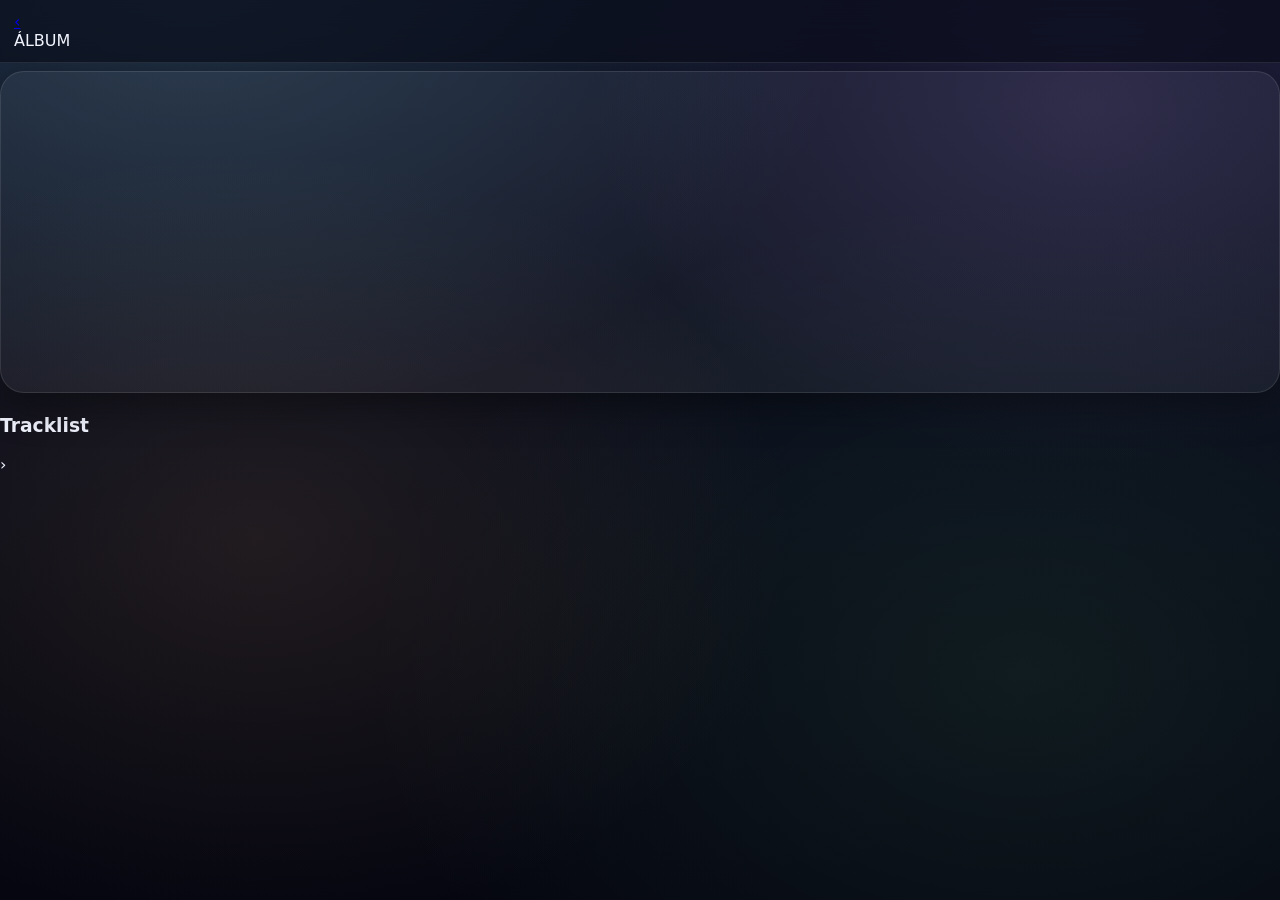
<file: album.html>
<!doctype html>
<html lang="es">
<head>
  <meta charset="utf-8" />
  <meta name="viewport" content="width=device-width,initial-scale=1" />
  <title>Álbum</title>
  <link rel="stylesheet" href="css/style.css" />
</head>
<body data-page="album">
  <header class="topbar">
    <div class="row">
      <a class="back" href="javascript:history.back()"><span class="backArrow">‹</span></a>
      <div class="brand" id="albumHeader">ÁLBUM</div>
      <div style="width:38px"></div>
    </div>
  </header>

  <main class="container">
    <section class="hero" style="margin-top:8px">
      <div class="img" id="albumCover" style="height:320px"></div>
      <div class="meta">
        <div class="kicker" id="albumArtist"></div>
        <div class="title" id="albumTitle"></div>
      </div>
    </section>

    <section class="section">
      <div class="sectionHeader">
        <h3>Tracklist</h3><div class="chev">›</div>
      </div>
      <div class="trackList" id="albumTrackList"></div>
    </section>
  </main>

  <script src="js/app.js"></script>
</body>
</html>
</file>
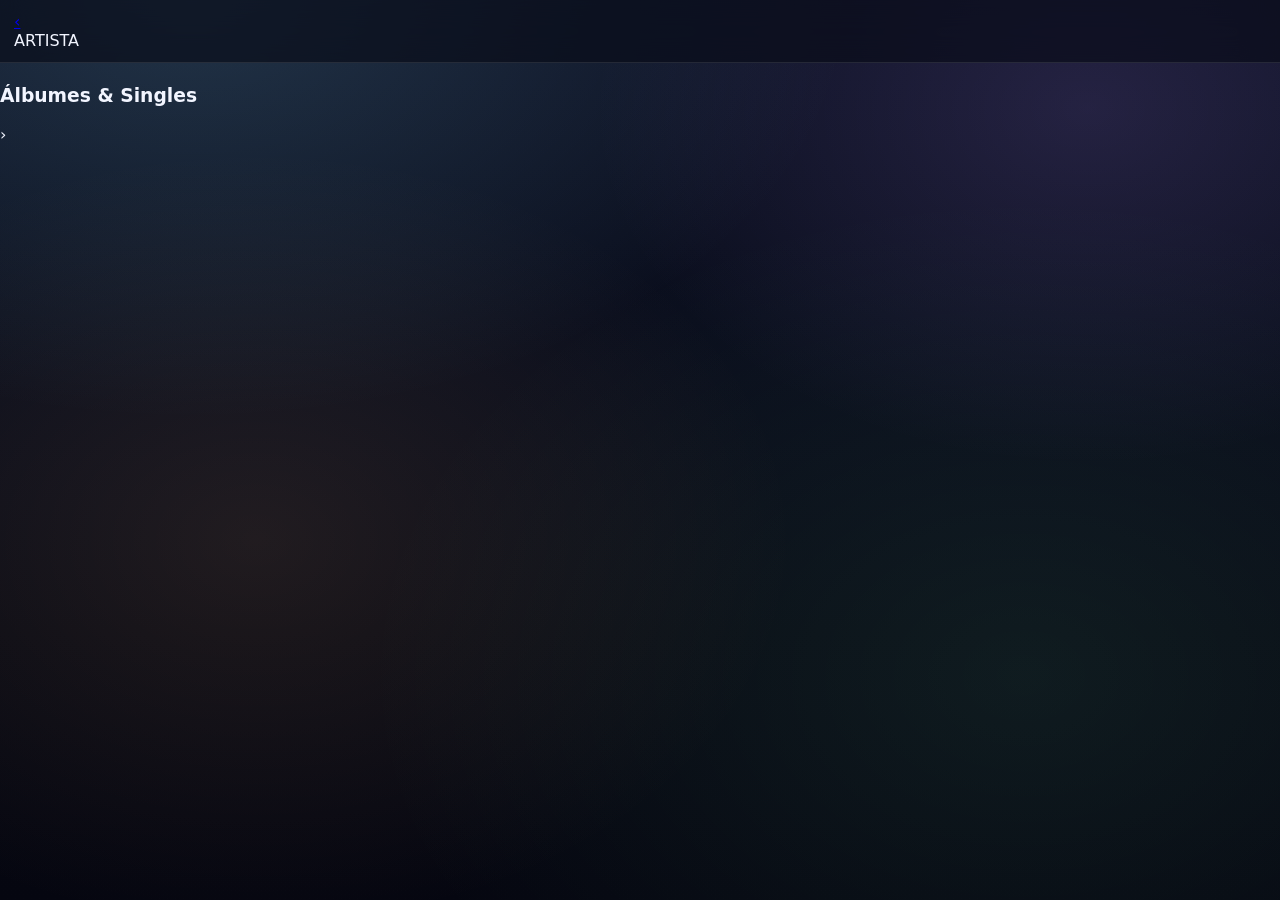
<file: artista.html>
<!doctype html>
<html lang="es">
<head>
  <meta charset="utf-8" />
  <meta name="viewport" content="width=device-width,initial-scale=1" />
  <title>Artista</title>
  <link rel="stylesheet" href="css/style.css" />
</head>
<body data-page="artist">
  <header class="topbar">
    <div class="row">
      <a class="back" href="artistas.html"><span class="backArrow">‹</span></a>
      <div class="brand" id="artistTitle">ARTISTA</div>
      <div style="width:38px"></div>
    </div>
  </header>

  <main class="container">
    <section class="artistHero">
      <div class="img" id="artistHeroImg">
        <div class="content">
          <div class="artistName" id="artistName"></div>
          <div class="artistBio" id="artistBio"></div>
        </div>
      </div>
    </section>

    <section class="section">
      <div class="sectionHeader">
        <h3>Álbumes & Singles</h3><div class="chev">›</div>
      </div>
      <div class="grid2" id="releaseGrid"></div>
    </section>
  </main>

  <script src="js/app.js"></script>
</body>
</html>
</file>
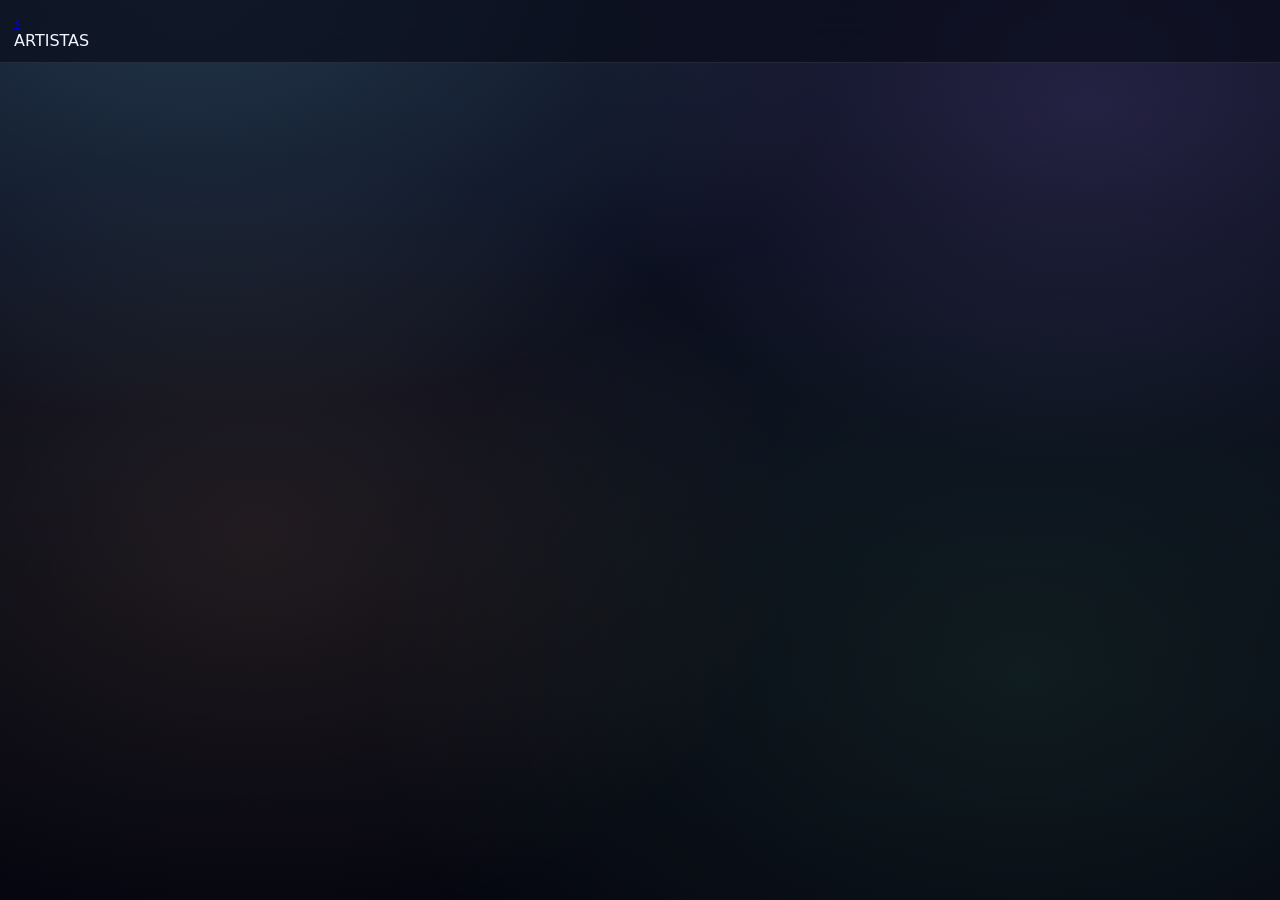
<file: artistas.html>
<!doctype html>
<html lang="es">
<head>
  <meta charset="utf-8" />
  <meta name="viewport" content="width=device-width,initial-scale=1" />
  <title>Artistas</title>
  <link rel="stylesheet" href="css/style.css" />
</head>
<body data-page="artists">
  <header class="topbar">
    <div class="row">
      <a class="back" href="index.html"><span class="backArrow">‹</span></a>
      <div class="brand">ARTISTAS</div>
      <div style="width:38px"></div>
    </div>
  </header>

  <main class="container">
    <div class="list" id="artistList"></div>
  </main>

  <script src="js/app.js"></script>
</body>
</html>
</file>
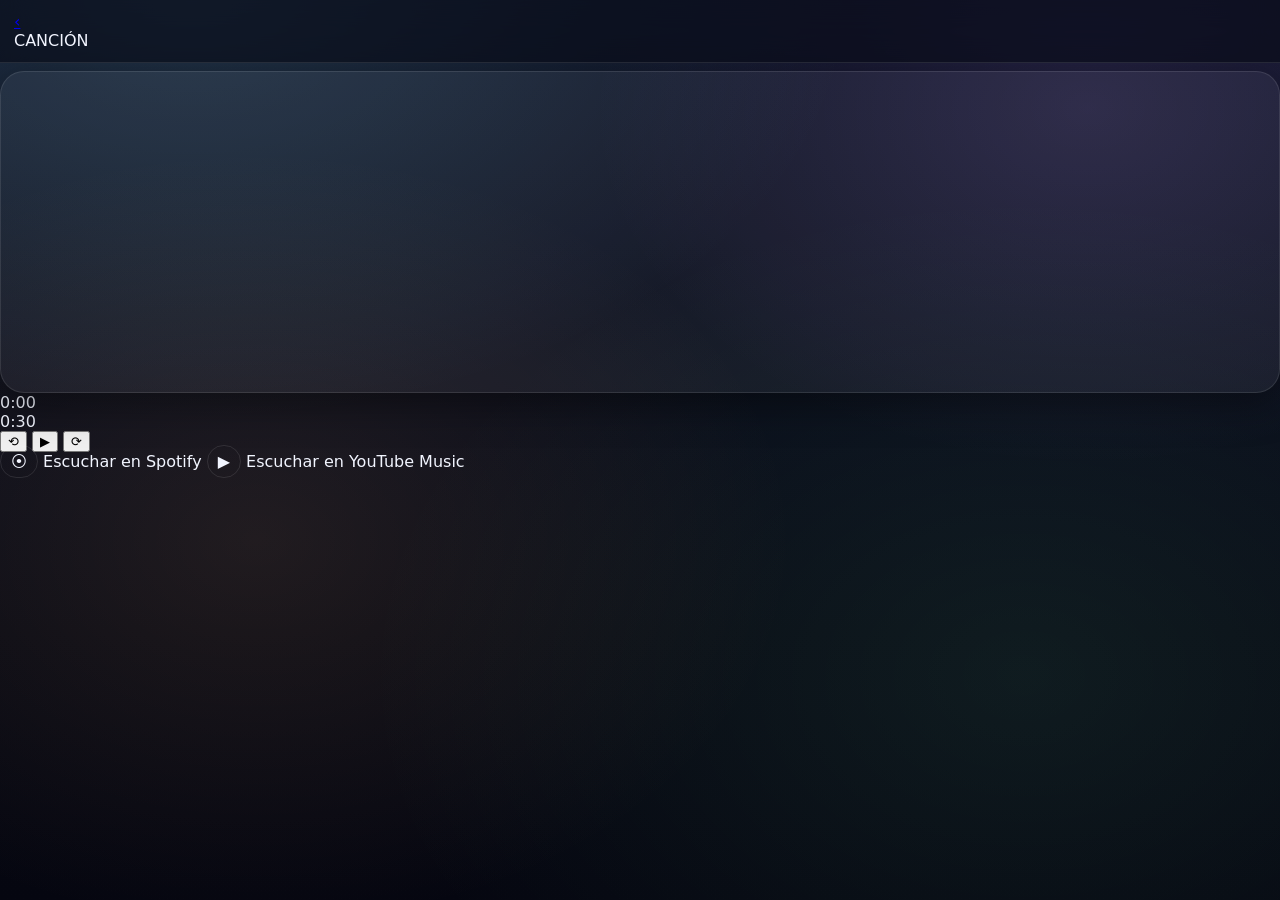
<file: cancion.html>
<!doctype html>
<html lang="es">
<head>
  <meta charset="utf-8" />
  <meta name="viewport" content="width=device-width,initial-scale=1" />
  <title>Canción</title>
  <link rel="stylesheet" href="css/style.css" />
</head>
<body data-page="track">
  <header class="topbar">
    <div class="row">
      <a class="back" href="javascript:history.back()"><span class="backArrow">‹</span></a>
      <div class="brand" id="trackHeader">CANCIÓN</div>
      <div style="width:38px"></div>
    </div>
  </header>

  <main class="container">
    <div class="pageTitle" id="trackTitle"></div>
    <div class="muted small" style="text-align:center;margin-top:-6px" id="trackArtistLine"></div>

    <section class="hero" style="margin-top:14px">
      <div class="img" id="trackCover" style="height:320px"></div>
      <div class="meta">
        <div class="kicker" id="trackAlbum"></div>
      </div>
    </section>

    <section class="player">
      <div class="playerRow">
        <div id="timeNow">0:00</div>
        <div id="timeLeft">0:30</div>
      </div>

      <div class="seek" id="seekBar">
        <div class="fill" id="seekFill"></div>
        <div class="dot" id="seekDot"></div>
      </div>

      <div class="controls">
        <button class="ctrlBtn" id="btnBack" aria-label="Atrás 10s">⟲</button>
        <button class="ctrlBtn ctrlMain" id="btnPlay" aria-label="Play/Pause">▶</button>
        <button class="ctrlBtn" id="btnFwd" aria-label="Adelante 10s">⟳</button>
      </div>

      
      <div class="extBtns">
        <a class="extBtn" id="btnSpotify" target="_blank" rel="noopener">
          <span class="badge">⦿</span>
          <span>Escuchar en <span class="brandWord">Spotify</span></span>
        </a>
        <a class="extBtn" id="btnYtMusic" target="_blank" rel="noopener">
          <span class="badge">▶</span>
          <span>Escuchar en <span class="brandWord">YouTube Music</span></span>
        </a>
      </div>


      <div class="muted small" id="trackBlurb" style="margin-top:12px;text-align:center"></div>
    </section>
  </main>

  <script src="js/app.js"></script>
</body>
</html>
</file>
<file: css/style.css>
/* =========================================================
   dJ1fRee Player — style.css (LIMPIO)
   - Sin duplicados
   - Sin overrides globales que rompan el grid de cards
   - Estilo premium consistente
========================================================= */

/* =========================================================
   VARIABLES BASE
========================================================= */
:root{
  --bg:#070913;
  --panel:rgba(255,255,255,.06);
  --text:#f2f5ff;
  --muted:rgba(242,245,255,.72);
  --line:rgba(255,255,255,.10);
  --accent:#8ae6ff;
  --accent2:#b68cff;
  --good:#47ffb8;
  --shadow: 0 10px 40px rgba(0,0,0,.45);
  --r:16px;
  --coverSize: 88px;
  --coverRadius: 18px;

  /* =========================
     PLAYER SKIN — ZONAS PNG (NO TOCAR)
     Medidas reales del PNG 1443x525 (en %)
  ========================= */
  --ps-cover-left: 9.4941%;
  --ps-cover-top: 7.2381%;
  --ps-cover-w: 21.6216%;
  --ps-cover-h: 36.1905%;

  --ps-spotify-left: 90.5752%;
  --ps-spotify-top: 57.7143%;
  --ps-spotify-w: 4.6431%;
  --ps-spotify-h: 12.1905%;

  --ps-ytm-left: 85.7242%;
  --ps-ytm-top: 68.1905%;
  --ps-ytm-w: 4.3659%;
  --ps-ytm-h: 11.6190%;

  --ps-close-left: 5.2668%;
  --ps-close-top: 70.6667%;
  --ps-close-w: 7.1379%;
  --ps-close-h: 10.2857%;

  /* =========================
     PLAYER SKIN — TORNILLOS (VERTICAL)
  ========================= */
  --v-dock-bottom: 26px; /* + = sube, - = baja */
  --v-tcur-left: 23.8%;
  --v-tcur-top:  54.1%;
  --v-tmax-left: 68.8%;
  --v-tmax-top:  54.1%;
  --v-time-font: 12px;
  --v-rew-left: 32.5%;
  --v-rew-top:  50%;
  --v-fwd-left: 60.0%;
  --v-fwd-top:  50%;
  --v-play-left: 42%;
  --v-play-top:  40%;
  --v-play-icon-y: 10px;

  /* =========================
     VISUALIZER (VERTICAL)
  ========================= */
  --viz-x: 32%;
  --viz-y: 34%;
  --viz-w: 56%;
  --viz-h: 9%;
  --viz-gap: 3px;
  --viz-pad-x: 10px;
  --viz-pad-y: 2px;
  --viz-bg: rgba(0,0,0,.10);
  --viz-border: rgba(255,255,255,.06);
  --viz-glow: 0 2px 10px rgba(0,0,0,.25);
  --viz-mode: 1;
}

*{ box-sizing:border-box; }
html, body{ min-height:100%; height:100%; overflow-x:hidden; }

body{
  margin:0;
  font-family: system-ui, -apple-system, BlinkMacSystemFont, sans-serif;
  color: var(--text);

  background-color: var(--bg);
  background-image:
    radial-gradient(1100px 700px at 15% 0%, rgba(138,230,255,.16), transparent 60%),
    radial-gradient(900px 650px at 85% 12%, rgba(182,140,255,.14), transparent 55%),
    radial-gradient(900px 650px at 20% 60%, rgba(255,180,120,.10), transparent 60%),
    radial-gradient(1100px 800px at 80% 75%, rgba(120,255,190,.08), transparent 60%),
    linear-gradient(180deg,
      #0e1226 0%,
      #0a0e1d 35%,
      #070913 70%,
      #050610 100%
    );
  background-repeat:no-repeat;
  background-size:cover;
  background-attachment:fixed;

  overscroll-behavior: none;
  -webkit-overflow-scrolling: touch;
}

/* =========================================================
   TOPBAR (FIX: safe-area para iOS notch/reloj)
========================================================= */
.topbar{
  position: sticky;
  top: 0;
  z-index: 50;

  background: rgba(9,12,24,.65);
  border-bottom: 1px solid rgba(255,255,255,.10);
  backdrop-filter: blur(18px);
  -webkit-backdrop-filter: blur(18px);

  display:flex;
  align-items:center;
  justify-content:space-between;
  gap:12px;

  padding-top: calc(12px + env(safe-area-inset-top, 0px));
  padding-right: calc(14px + env(safe-area-inset-right, 0px));
  padding-bottom: 12px;
  padding-left: calc(14px + env(safe-area-inset-left, 0px));
}

.brand{
  display:flex;
  gap:10px;
  align-items:center;
  text-decoration:none;
  color:var(--text);
}
.brandLogo{
  height: 30px;
  width: auto;
  display: block;
  object-fit: contain;
}
.brandText{ display:none; }

.topActions{
  display:flex;
  gap:10px;
  align-items:center;
}

/* =========================================================
   BOTONES (generales)
========================================================= */
.btn{
  appearance:none;
  border:1px solid var(--line);
  background: rgba(255,255,255,.06);
  color: var(--text);
  padding: 10px 12px;
  border-radius: 12px;
  font-weight: 700;
  cursor:pointer;
}
.btn:hover{ background: rgba(255,255,255,.08); }
.btn.primary{
  background: linear-gradient(135deg, rgba(138,230,255,.22), rgba(182,140,255,.18));
  border-color: rgba(255,255,255,.14);
}
.btn.ghost{ padding: 10px 10px; }

/* Botón menú (☰) más grande */
#btnMenu{
  width: 44px;
  height: 44px;
  padding: 0;
  display: grid;
  place-items: center;
  font-size: 22px;
  line-height: 1;
}

/* =========================================================
   APP CONTENIDO
========================================================= */
.app{
  max-width:1100px;
  margin:0 auto;
  padding: 18px 16px;
  padding-bottom: calc(380px + env(safe-area-inset-bottom, 0px));
}
@media (max-width: 520px){
  .app{ padding-bottom: calc(320px + env(safe-area-inset-bottom, 0px)); }
}

/* =========================================================
   HERO
========================================================= */
.hero{
  position:relative;
  border-radius: calc(var(--r) + 8px);
  overflow:hidden;
  border:1px solid var(--line);
  background: rgba(255,255,255,.05);
  box-shadow: var(--shadow);
}
.heroBg{
  position:absolute;
  inset:0;
  background-size:cover;
  background-position:center;
  filter: saturate(1.05) contrast(1.05);
}
.heroOverlay{
  position:absolute;
  inset:0;
  background: linear-gradient(
    90deg,
    rgba(7,9,19,.90),
    rgba(7,9,19,.55) 55%,
    rgba(7,9,19,.20)
  );
}
.heroBody{
  position:relative;
  padding:20px;
  display:flex;
  gap:16px;
  align-items:flex-end;
}
.heroCover{
  width:110px;
  height:110px;
  border-radius:18px;
  background-size:cover;
  background-position:center;
  border:1px solid var(--line);
}
.heroTitle{ font-size:26px; font-weight:800; }
.heroMeta{ color:var(--muted); font-size:14px; }
.heroKicker{ font-size: 12px; color: rgba(242,245,255,.70); margin-bottom: 6px; }
.heroBtns{
  margin-top: 12px;
  display:flex;
  gap:10px;
  flex-wrap:wrap;
}

/* =========================================================
   SECCIONES
========================================================= */
.section{ margin-top:22px; }
.sectionHead{
  display:flex;
  justify-content:space-between;
  align-items:end;
  margin-bottom:12px;
}
.h2{ font-size:16px; margin:0; }
.small{ color:var(--muted); font-size:13px; }

/* =========================================================
   GRID + CARDS (BASE ESTABLE)
   (Esto arregla el “se movieron los textos”)
========================================================= */
.grid{
  display:grid;
  grid-template-columns: repeat(12, 1fr);
  gap:14px;
}

.card{
  grid-column: span 6;
  border-radius: var(--r);
  background: rgba(255,255,255,.05);
  border:1px solid var(--line);
  box-shadow: var(--shadow);
  transition: transform .12s ease, background .12s ease;
  cursor:pointer;
}
.card:hover{
  transform: translateY(-1px);
  background: rgba(255,255,255,.07);
}

.cardInner{
  display:grid;
  grid-template-columns: var(--coverSize) minmax(0,1fr) auto;
  gap:14px;
  align-items:center;
  padding:14px 16px;
}

.cardCover{
  width: var(--coverSize);
  height: var(--coverSize);
  border-radius: var(--coverRadius);
  background-size:cover;
  background-position:center;
  flex-shrink:0;
}

.cardTitle{
  font-weight:800;
  white-space:nowrap;
  overflow:hidden;
  text-overflow:ellipsis;
}
.cardSub{
  color:var(--muted);
  white-space:nowrap;
  overflow:hidden;
  text-overflow:ellipsis;
}

.badge{
  white-space:nowrap;
  padding:6px 10px;
  border-radius:999px;
  border:1px solid var(--line);
}
.badge.good{
  border-color: rgba(71,255,184,.35);
  background: rgba(71,255,184,.08);
}

/* RESPONSIVE cards */
@media (min-width:740px){
  .card{ grid-column: span 4; }
}
@media (min-width:980px){
  .card{ grid-column: span 3; }
}

/* iPhone vertical: 1 columna */
@media (max-width:600px){
  .grid{ grid-template-columns:1fr; }
  .cardInner{ grid-template-columns: 140px minmax(0,1fr) auto; }
  .cardCover{
    width:140px;
    height:80px;
    border-radius:16px;
  }
}

/* =========================================================
   HOME: “Explorar” (3 cards) — que no sea soso, pero sin romper nada
   Selector seguro: la primera section después del hero
========================================================= */
.hero + .section .card{
  background: linear-gradient(180deg, rgba(255,255,255,.07), rgba(255,255,255,.04));
  border-color: rgba(255,255,255,.10);
  box-shadow: 0 18px 55px rgba(0,0,0,.35);
  overflow:hidden;
  position:relative;
}
.hero + .section .card::before{
  content:"";
  position:absolute;
  inset:-1px;
  background:
    radial-gradient(500px 220px at 20% 0%, rgba(138,230,255,.14), transparent 60%),
    radial-gradient(420px 220px at 85% 20%, rgba(182,140,255,.12), transparent 60%);
  pointer-events:none;
  opacity:.9;
}
.hero + .section .card:hover{
  transform: translateY(-2px);
  background: linear-gradient(180deg, rgba(255,255,255,.09), rgba(255,255,255,.05));
  border-color: rgba(255,255,255,.14);
}

/* En “Explorar” no hay portada: quitamos esa columna SOLO ahí */
.hero + .section .cardInner{
  position:relative;
  z-index:1;
  grid-template-columns: minmax(0,1fr) auto;
  padding: 16px 16px;
}

/* CTA pill más pro SOLO en “Explorar” */
.hero + .section .badge{
  border-radius: 999px;
  padding: 9px 14px;
  font-weight: 900;
  border: 1px solid rgba(255,255,255,.14);
  background: rgba(0,0,0,.18);
  backdrop-filter: blur(10px);
  -webkit-backdrop-filter: blur(10px);
  position: relative;
}
.hero + .section .badge::after{
  content:" →";
  opacity:.9;
}

/* =========================================================
   MENÚ HAMBURGUESA (DRAWER)
========================================================= */
.menuScrim{
  position: fixed;
  inset: 0;
  background: rgba(5,7,12,.55);
  backdrop-filter: blur(2px);
  -webkit-backdrop-filter: blur(2px);
  z-index: 9000;
}

.menuDrawer{
  position: fixed;
  top: env(safe-area-inset-top, 0px);
  right: 0;
  height: calc(100vh - env(safe-area-inset-top, 0px));
  width: min(320px, 88vw);
  background: rgba(9,12,24,.92);
  border-left: 1px solid rgba(255,255,255,.10);
  backdrop-filter: blur(18px);
  -webkit-backdrop-filter: blur(18px);
  z-index: 9001;

  padding: 14px;
  box-shadow: 0 20px 60px rgba(0,0,0,.55);

  transform: translateX(100%);
  transition: transform .22s ease;
}
.menuDrawer.is-open{ transform: translateX(0); }

.menuHead{
  display:flex;
  align-items:center;
  justify-content:space-between;
  gap:12px;
  padding-bottom: 12px;
  border-bottom: 1px solid rgba(255,255,255,.10);
  margin-bottom: 12px;
}
.menuTitle{ font-weight: 800; color: rgba(242,245,255,.92); }

.menuNav{
  display:flex;
  flex-direction:column;
  gap:10px;
}

.menuLink{
  display:block;
  padding: 10px 12px;
  border-radius: 12px;
  color: rgba(242,245,255,.82);
  text-decoration:none;
  border: 1px solid rgba(255,255,255,.08);
  background: rgba(255,255,255,.04);
}
.menuLink:hover{ background: rgba(255,255,255,.07); }
.menuLink.active{
  border-color: rgba(255,255,255,.14);
  background: rgba(255,255,255,.10);
  color: rgba(242,245,255,.95);
}

.menuDivider{
  height:1px;
  background: rgba(255,255,255,.10);
  margin: 8px 0;
}

/* =========================================================
   SKINS — lista + modal preview
========================================================= */
.menuSection{ display:flex; flex-direction:column; gap:10px; }
.menuSkinBtn{ width:100%; justify-content:center; }

.skinList{
  margin-top: 10px;
  display:flex;
  flex-direction:column;
  gap:8px;
}
.skinList[hidden]{ display:none !important; }

.skinItem{
  display:flex;
  align-items:center;
  gap:12px;
  padding:10px;
  border-radius: 12px;
  background: rgba(255,255,255,.05);
  border:1px solid rgba(255,255,255,.10);
  cursor:pointer;
  user-select:none;
}
.skinItem:hover{ background: rgba(255,255,255,.09); }

.skinThumb{
  width:52px;
  height:52px;
  border-radius:10px;
  background-size:cover;
  background-position:center;
  flex-shrink:0;
  border: 1px solid rgba(255,255,255,.10);
}

.skinMeta{ min-width:0; display:flex; flex-direction:column; gap:2px; }
.skinName{
  font-weight:800;
  color: rgba(242,245,255,.92);
  white-space:nowrap;
  overflow:hidden;
  text-overflow:ellipsis;
}
.skinHint{
  font-size:12px;
  color: rgba(242,245,255,.65);
  white-space:nowrap;
  overflow:hidden;
  text-overflow:ellipsis;
}
.skinItem.is-active{
  background: rgba(138,230,255,.10);
  border-color: rgba(138,230,255,.25);
}

[hidden]{ display:none !important; }

.skinModal{
  position: fixed;
  left: 50%;
  top: 50%;
  transform: translate(-50%,-50%);
  width: min(520px, calc(100vw - 24px));
  background: rgba(9,12,24,.96);
  border: 1px solid rgba(255,255,255,.10);
  border-radius: 18px;
  padding: 14px;
  z-index: 9002;
  box-shadow: 0 25px 80px rgba(0,0,0,.65);
}

.skinModalHead{
  display:flex;
  align-items:center;
  justify-content:space-between;
  gap:10px;
  padding-bottom: 10px;
  border-bottom: 1px solid rgba(255,255,255,.10);
  margin-bottom: 12px;
}
.skinModalTitle{ font-weight: 900; color: rgba(242,245,255,.92); }

.skinModalPreview{
  width: 100%;
  aspect-ratio: 1443 / 525;
  border-radius: 14px;
  border: 1px solid rgba(255,255,255,.10);
  background-color: rgba(255,255,255,.03);
}

.skinModalActions{
  display:flex;
  gap:10px;
  justify-content:flex-end;
  margin-top: 12px;
}

/* =========================================================
   PLAYER SKIN
========================================================= */
.playerSkin{
  position: fixed;
  left: 10px;
  right: 10px;
  bottom: calc(var(--v-dock-bottom) + env(safe-area-inset-bottom, 0px));
  margin: 0 auto;

  width: min(1100px, calc(100vw - 20px));
  aspect-ratio: 1443 / 525;

  z-index: 9999;

  background-repeat: no-repeat;
  background-size: 100% 100%;
  background-position: center;

  border-radius: 28px;
}

#dockScrim{
  position: fixed;
  inset: 0;
  background: rgba(5, 7, 12, 0.65);
  backdrop-filter: blur(2px);
  -webkit-backdrop-filter: blur(2px);
  z-index: 9998;
}

.playerSkin[hidden]{ display:none !important; }
.playerSkin .ps-ui{ position:absolute; inset:0; }

@media (orientation: landscape){
  :root{
    --h-dock-bottom: 18px;
    --h-tcur-left: 24.5%;
    --h-tcur-top:  55%;
    --h-tmax-left: 69.5%;
    --h-tmax-top:  55%;
    --h-time-font: 20px;
    --h-rew-left: 32.5%;
    --h-rew-top:  41.5%;
    --h-fwd-left: 60.0%;
    --h-fwd-top:  41.5%;
    --h-play-left: 41%;
    --h-play-top:  36.5%;
    --h-play-icon-y: 9px;

    --viz-x: 32%;
    --viz-y: 32.0%;
    --viz-w: 56%;
    --viz-h: 7.0%;
    --viz-gap: 4px;
  }
  .playerSkin{
    bottom: calc(var(--h-dock-bottom, var(--v-dock-bottom)) + env(safe-area-inset-bottom, 0px));
  }
}

/* Portada */
.ps-cover{
  position: absolute;
  left: var(--ps-cover-left);
  top: var(--ps-cover-top);
  width: var(--ps-cover-w);
  height: var(--ps-cover-h);
  border-radius: 18px;
  background-size: cover;
  background-position: center;
  overflow: hidden;
}

/* Textos */
.ps-text{
  position: absolute;
  left: 33.5%;
  top: 10%;
  width: 54.5%;
  height: 21%;
  display: flex;
  flex-direction: column;
  justify-content: center;
  gap: 6px;
  text-align: left;
  pointer-events: none;
}
.ps-title{
  font-weight: 850;
  font-size: clamp(14px, 1.7vw, 20px);
  line-height: 1.05;
  color: rgba(242,245,255,.92);
  white-space: nowrap;
  overflow: hidden;
  text-overflow: ellipsis;
}
.ps-artist{
  font-weight: 600;
  font-size: clamp(12px, 1.1vw, 14px);
  color: rgba(242,245,255,.68);
  white-space: nowrap;
  overflow: hidden;
  text-overflow: ellipsis;
}

/* Tiempos */
#tCur, #tMax{
  position: absolute;
  pointer-events: none;
  color: rgba(242,245,255,.80);
  font-weight: 800;
  text-shadow: 0 1px 12px rgba(0,0,0,.65);
  line-height: 1;
  font-size: var(--v-time-font);
}
#tCur{ left: var(--v-tcur-left); top: var(--v-tcur-top); }
#tMax{ left: var(--v-tmax-left); top: var(--v-tmax-top); }

@media (orientation: landscape){
  #tCur{
    left: var(--h-tcur-left, var(--v-tcur-left));
    top: var(--h-tcur-top, var(--v-tcur-top));
    font-size: var(--h-time-font, var(--v-time-font));
  }
  #tMax{
    left: var(--h-tmax-left, var(--v-tmax-left));
    top: var(--h-tmax-top, var(--v-tmax-top));
    font-size: var(--h-time-font, var(--v-time-font));
  }
}

/* Botones transparentes */
.ps-btn{
  position: absolute;
  padding: 0;
  border: 0;
  background: transparent;
  cursor: pointer;
  -webkit-tap-highlight-color: transparent;
  display: grid;
  place-items: center;
  line-height: 1;
}

/* Skip 10s */
.ps-skipback, .ps-skipfwd{
  width: 7.2%;
  height: 16%;
  border-radius: 999px;
}
.ps-skipback{ left: var(--v-rew-left); top: var(--v-rew-top); }
.ps-skipfwd{ left: var(--v-fwd-left); top: var(--v-fwd-top); }

@media (orientation: landscape){
  .ps-skipback{ left: var(--h-rew-left, var(--v-rew-left)); top: var(--h-rew-top, var(--v-rew-top)); }
  .ps-skipfwd{ left: var(--h-fwd-left, var(--v-fwd-left)); top: var(--h-fwd-top, var(--v-fwd-top)); }
}

/* Play */
.ps-play{
  left: var(--v-play-left);
  top: var(--v-play-top);
  width: 18%;
  height: 26%;
  border-radius: 999px;
  color: transparent;
}
@media (orientation: landscape){
  .ps-play{ left: var(--h-play-left, var(--v-play-left)); top: var(--h-play-top, var(--v-play-top)); }
}

/* Links */
.ps-spotify{
  left: var(--ps-spotify-left);
  top: var(--ps-spotify-top);
  width: var(--ps-spotify-w);
  height: var(--ps-spotify-h);
  border-radius: 999px;
}
.ps-ytm{
  left: var(--ps-ytm-left);
  top: var(--ps-ytm-top);
  width: var(--ps-ytm-w);
  height: var(--ps-ytm-h);
  border-radius: 999px;
}

/* Cerrar */
.ps-close{
  left: var(--ps-close-left);
  top: var(--ps-close-top);
  width: var(--ps-close-w);
  height: var(--ps-close-h);
  border-radius: 999px;
}

/* =========================================================
   VISUALIZER
========================================================= */
#viz24.viz24{
  position: absolute;
  left: var(--viz-x);
  top: var(--viz-y);
  width: var(--viz-w);
  height: var(--viz-h);

  display: grid;
  grid-template-columns: repeat(24, 1fr);
  gap: var(--viz-gap);
  align-items: end;

  padding: var(--viz-pad-y) var(--viz-pad-x);
  border-radius: 999px;

  background: var(--viz-bg);
  border: 1px solid var(--viz-border);

  backdrop-filter: blur(8px);
  -webkit-backdrop-filter: blur(8px);

  pointer-events: none;
  z-index: 6;
}

#viz24 .bar{
  height: 100%;
  border-radius: 4px;
  opacity: .95;

  transform-origin: bottom;
  transform: scaleY(.08);
  will-change: transform;

  box-shadow: var(--viz-glow);

  background: linear-gradient(
    to top,
    #38ff9c 0%,
    #38ff9c 38%,
    #ffe45c 40%,
    #ffe45c 72%,
    #ff4d4d 88%,
    #ff4d4d 100%
  );

  filter:
    drop-shadow(0 0 4px rgba(56,255,156,.25))
    drop-shadow(0 0 6px rgba(255,228,92,.18))
    drop-shadow(0 0 8px rgba(255,77,77,.14));
}
/* =========================
   EXPLORE SCENE
========================= */

.exploreScene{
  position: relative;
  height: 220px;
  border-radius: 22px;
  overflow: hidden;
  margin-bottom: 18px;
}

.exploreSceneBg{
  position:absolute;
  inset:0;
  background-size: cover;
  background-position: center;
  filter: blur(18px) saturate(1.2);
  transform: scale(1.1);
}

.exploreSceneOverlay{
  position:absolute;
  inset:0;
  background: linear-gradient(
    180deg,
    rgba(8,10,20,.35),
    rgba(8,10,20,.85)
  );
}

.exploreSceneContent{
  position: relative;
  z-index: 2;
  height:100%;
  display:flex;
  flex-direction:column;
  justify-content:flex-end;
  padding:18px;
}

.exploreSceneContent h2{
  margin:0;
  font-size:22px;
  font-weight:900;
}

.exploreSceneContent p{
  margin:4px 0 0;
  color: rgba(242,245,255,.75);
}
.homePanelCollage{
  position: relative;
  margin-top: 12px;
  height: 74px;
  width: 220px;
}

.homePanelShot{
  position:absolute;
  width: 72px;
  height: 72px;
  border-radius: 16px;
  border: 1px solid rgba(255,255,255,.12);
  background-size: cover;
  background-position: center;
  box-shadow: 0 14px 40px rgba(0,0,0,.45);
}

.homePanelShot.s1{ left: 0; top: 6px; transform: rotate(-7deg); }
.homePanelShot.s2{ left: 72px; top: 0; transform: rotate(1deg); }
.homePanelShot.s3{ left: 144px; top: 8px; transform: rotate(8deg); }


/* =========================================================
   HOME layout: evita solape Panel vs Carrusel sticky
========================================================= */

:root{
  --homeStickyH: 160px;
}

.homeShell{
  position: relative;
  padding-bottom: calc(var(--homeStickyH) + 18px);
}

#homePanel{
  margin-bottom: 18px;
}

.homeMenuSticky{
  position: sticky;
  bottom: 0;
  z-index: 40;
  padding-bottom: env(safe-area-inset-bottom, 0px);
}

.homeMenuSticky::before{
  content:"";
  position:absolute;
  left:0; right:0;
  top:-14px;
  height:14px;
  background: linear-gradient(
    to top,
    rgba(7,9,19,0),
    rgba(7,9,19,.22)
  );
  pointer-events:none;
}
/* =========================================================
   HOME: Panel + Dock premium (Opción 1)
========================================================= */
.homeShell{
  position: relative;
  padding-bottom: calc(96px + env(safe-area-inset-bottom, 0px));
}

.homePanel{
  margin-top: 10px;
}

/* Panel destacado estilo “card” */
.homePanelCard{
  position: relative;
  border-radius: 22px;
  border: 1px solid rgba(255,255,255,.10);
  background: rgba(255,255,255,.05);
  overflow: hidden;
  box-shadow: 0 22px 80px rgba(0,0,0,.45);
}

.homePanelBg{
  position:absolute;
  inset:-20px;
  background-size:cover;
  background-position:center;
  filter: blur(18px) saturate(1.06) contrast(1.06);
  opacity:.45;
  transform: scale(1.06);
}

.homePanelOverlay{
  position:absolute;
  inset:0;
  background: linear-gradient(90deg,
    rgba(7,9,19,.92) 0%,
    rgba(7,9,19,.62) 55%,
    rgba(7,9,19,.22) 100%
  );
}

.homePanelBody{
  position: relative;
  display:flex;
  gap:14px;
  padding: 14px;
  align-items: center;
}

.homePanelCover{
  width: 96px;
  height: 96px;
  border-radius: 18px;
  background-size: cover;
  background-position:center;
  border: 1px solid rgba(255,255,255,.12);
  box-shadow: 0 14px 40px rgba(0,0,0,.45);
  flex: 0 0 auto;
}

.homePanelText{ min-width:0; }
.homePanelKicker{ font-size:12px; color: rgba(242,245,255,.70); margin-bottom: 4px; }
.homePanelTitle{
  font-weight: 900;
  font-size: 20px;
  line-height: 1.05;
  white-space: nowrap;
  overflow: hidden;
  text-overflow: ellipsis;
}
.homePanelMeta{ margin-top: 4px; color: rgba(242,245,255,.72); font-size: 13px; }
.homePanelBtns{ margin-top: 10px; display:flex; gap:10px; flex-wrap:wrap; }

/* Panel mini (albums/singles/artists) */
.homePanelMini{
  border-radius: 22px;
  border: 1px solid rgba(255,255,255,.10);
  background: rgba(255,255,255,.05);
  box-shadow: 0 22px 80px rgba(0,0,0,.35);
  padding: 12px;
}

.homePanelMiniHead{
  display:flex;
  align-items:center;
  justify-content:space-between;
  gap:10px;
  margin-bottom: 10px;
}

.homePanelMiniTitle{
  font-weight: 900;
  color: rgba(242,245,255,.92);
}

/* Tira horizontal visual */
.homeStrip{
  display:flex;
  gap:10px;
  overflow-x:auto;
  padding-bottom: 4px;
  -webkit-overflow-scrolling: touch;
}

.homeCoverCard{
  flex: 0 0 auto;
  width: 170px;
  border-radius: 18px;
  border: 1px solid rgba(255,255,255,.10);
  background: rgba(255,255,255,.05);
  overflow:hidden;
  padding:0;
  color: inherit;
  cursor: pointer;
  text-align:left;
}

.homeCoverImg{
  display:block;
  width: 100%;
  height: 96px;
  background-size: cover;
  background-position:center;
}

.homeCoverMeta{
  display:block;
  padding: 10px 10px 12px;
}

.homeCoverTitle{
  display:block;
  font-weight: 900;
  white-space: nowrap;
  overflow: hidden;
  text-overflow: ellipsis;
}

.homeCoverSub{
  display:block;
  margin-top: 2px;
  color: rgba(242,245,255,.70);
  font-size: 12px;
  white-space: nowrap;
  overflow: hidden;
  text-overflow: ellipsis;
}

/* Dock inferior */
.homeDock{
  position: fixed;
  left: 10px;
  right: 10px;
  bottom: calc(10px + env(safe-area-inset-bottom, 0px));
  width: min(1100px, calc(100vw - 20px));
  margin: 0 auto;

  display:grid;
  grid-template-columns: repeat(4, 1fr);
  gap: 10px;

  padding: 10px;
  border-radius: 22px;
  background: rgba(9,12,24,.78);
  border: 1px solid rgba(255,255,255,.10);
  backdrop-filter: blur(18px);
  -webkit-backdrop-filter: blur(18px);
  box-shadow: 0 20px 60px rgba(0,0,0,.55);

  z-index: 60;
}

.homeDockBtn{
  appearance:none;
  border: 1px solid rgba(255,255,255,.10);
  background: rgba(255,255,255,.06);
  color: rgba(242,245,255,.88);
  border-radius: 18px;
  padding: 10px 8px;

  display:flex;
  flex-direction: column;
  gap: 6px;
  align-items:center;
  justify-content:center;

  cursor:pointer;
}

.homeDockIcon{
  width: 42px;
  height: 42px;
  border-radius: 16px;
  display:grid;
  place-items:center;
  background: rgba(255,255,255,.10);
  border: 1px solid rgba(255,255,255,.12);
  font-size: 18px;
}

.homeDockTxt{
  font-size: 12px;
  font-weight: 900;
}

.homeDockBtn.is-active{
  background: rgba(138,230,255,.12);
  border-color: rgba(138,230,255,.22);
  box-shadow: 0 0 0 1px rgba(138,230,255,.10) inset;
}
</file>
